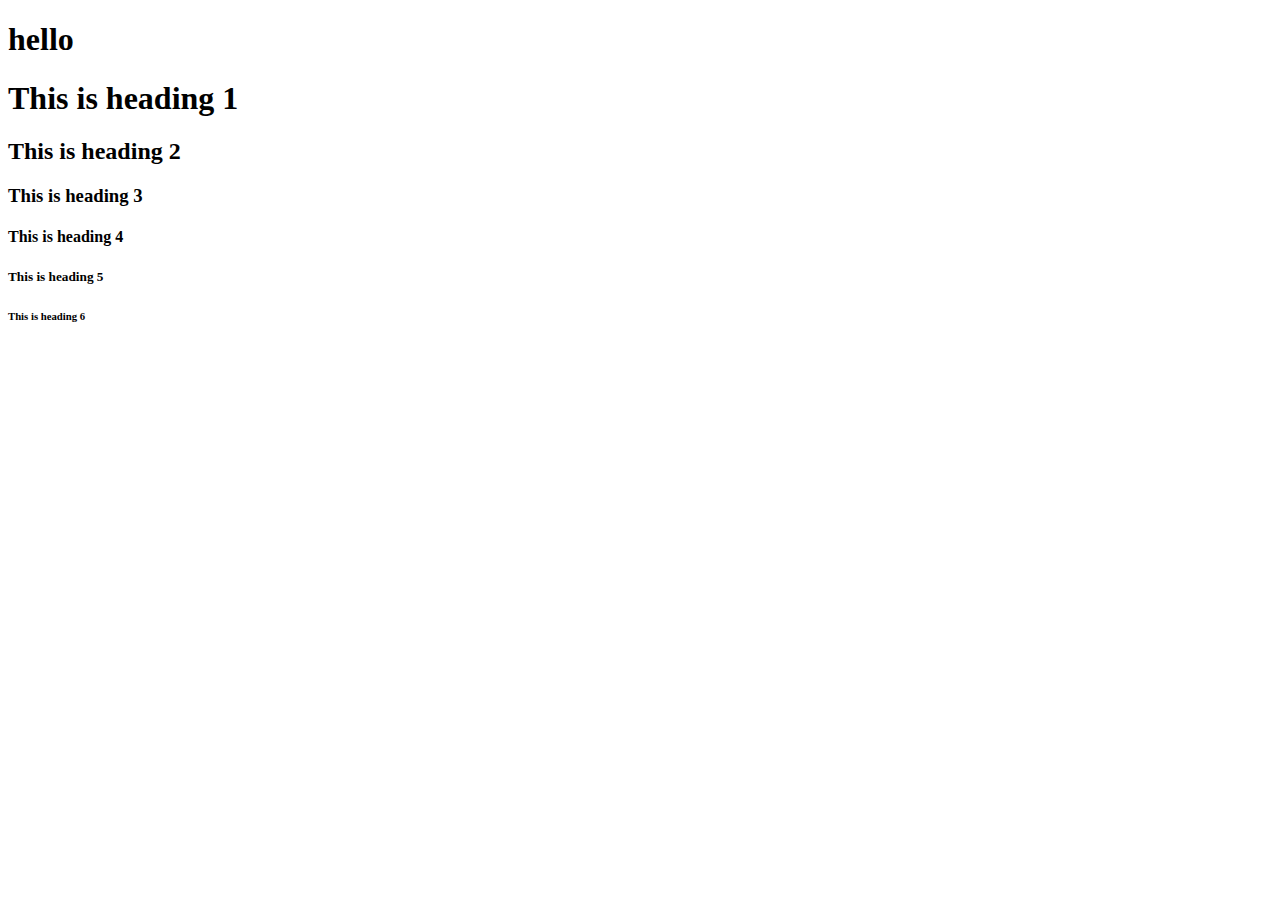
<file: index.html>
<!DOCTYPE html>
<html lang="en">
<head>
    <meta charset="UTF-8">
    <meta name="viewport" content="width=device-width, initial-scale=1.0">
    <title>Document</title>
</head>
<body>
<h1>hello</h1>
<h1>This is heading 1</h1> 
<h2>This is heading 2</h2> 
<h3>This is heading 3</h3> 
<h4>This is heading 4</h4> 
<h5>This is heading 5</h5> 
<h6>This is heading 6</h6> 
</body>
</html>
</file>
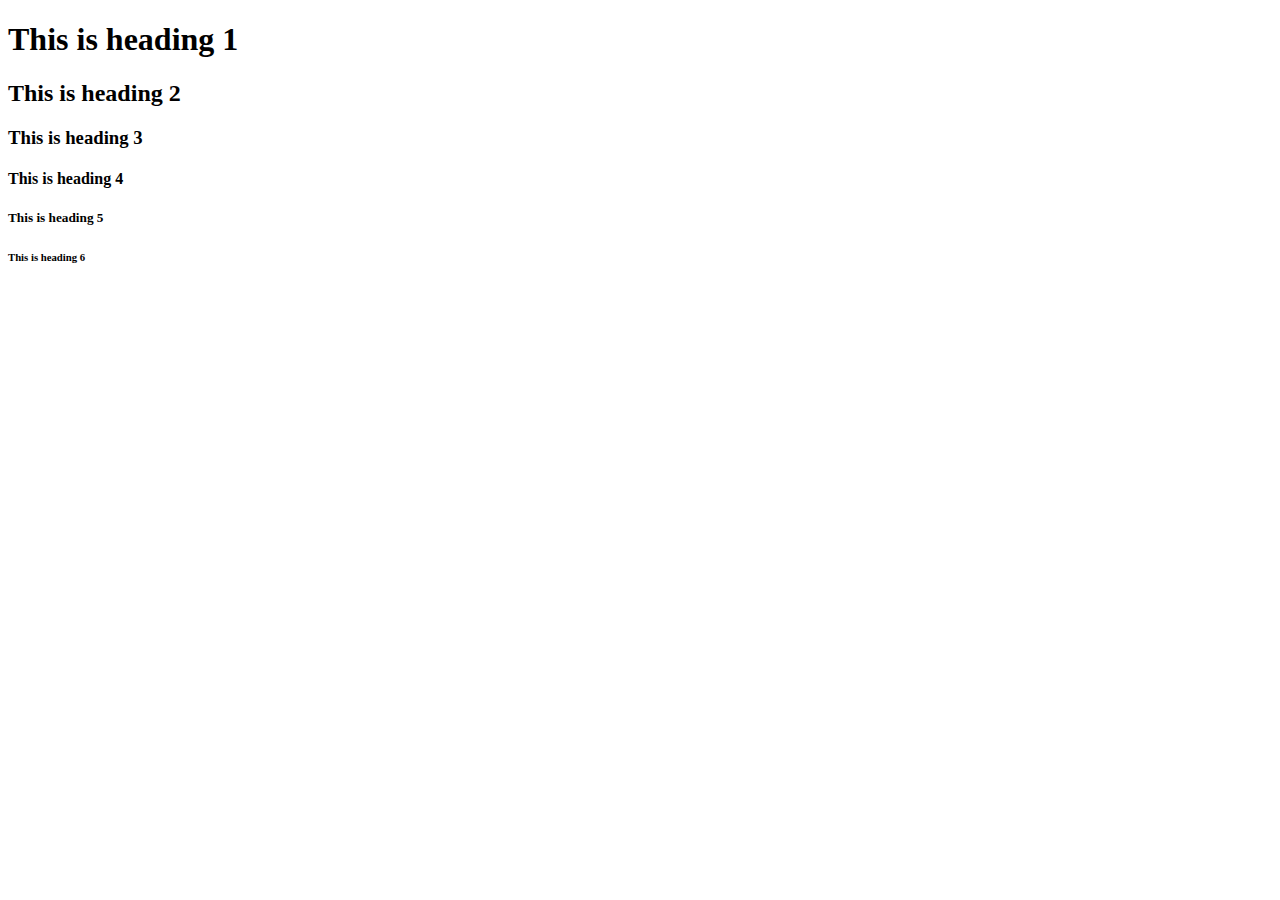
<file: Program-1/index.html>
<!DOCTYPE html>
<html lang="en">
<head>
    <meta charset="UTF-8">
    <meta name="viewport" content="width=device-width, initial-scale=1.0">
    <title>Document</title>
</head>
<body>
<h1>This is heading 1</h1> 
<h2>This is heading 2</h2> 
<h3>This is heading 3</h3> 
<h4>This is heading 4</h4> 
<h5>This is heading 5</h5> 
<h6>This is heading 6</h6> 
</body>
</html>
</file>
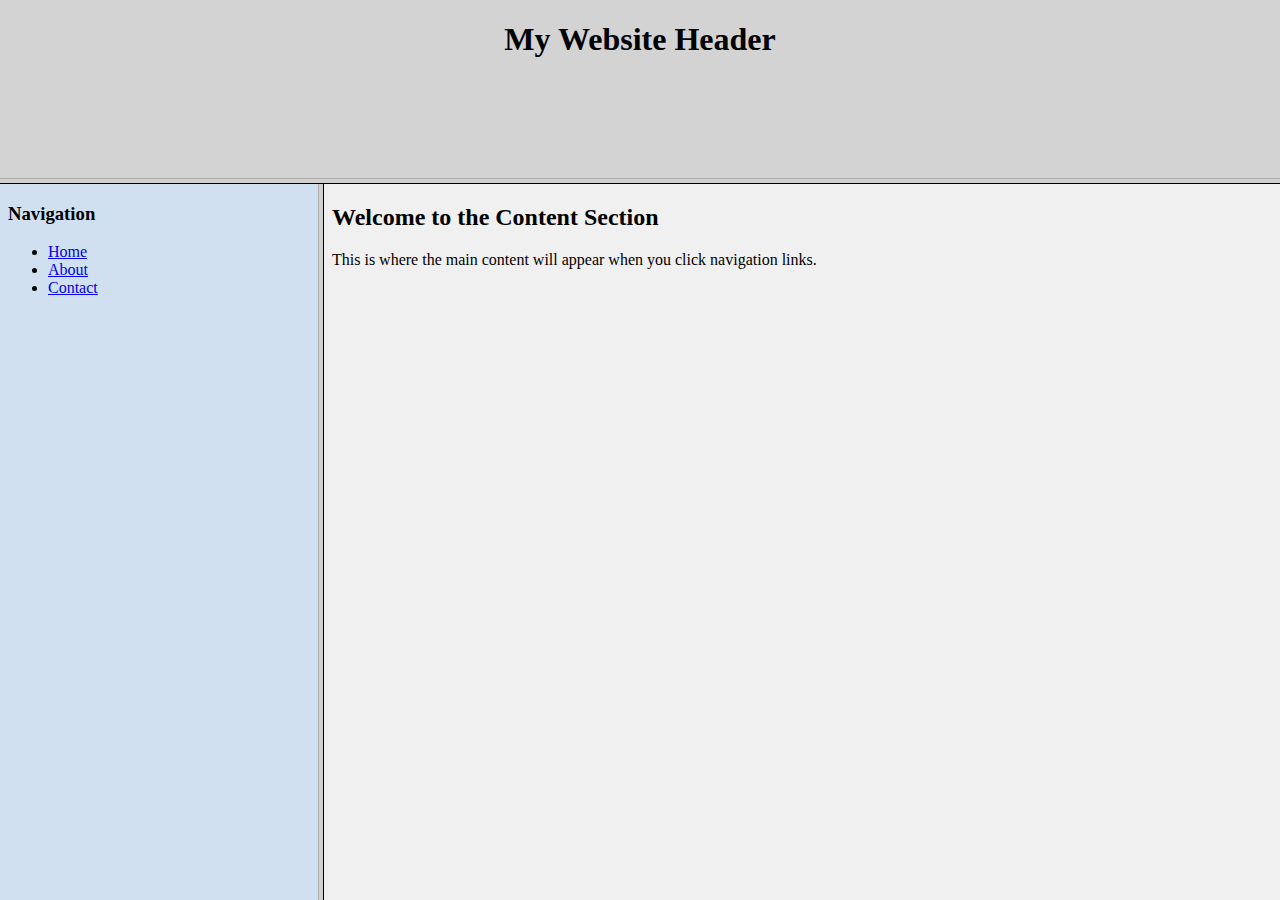
<file: Program-3/index.html>
<!DOCTYPE html>
<html>
<head>
  <title>Frameset Example - Header, Navigation, Content</title>
</head>

<!-- The <frameset> tag replaces <body> in frame-based pages -->
<frameset rows="20%,80%">
  <!-- Top frame for Header -->
  <frame src="header.html" name="headerFrame" scrolling="no" noresize>

  <!-- Nested frameset for Navigation (left) and Content (right) -->
  <frameset cols="25%,75%">
    <frame src="navigation.html" name="navFrame">
    <frame src="content.html" name="contentFrame">
  </frameset>

</frameset>

<!-- Fallback for browsers that don't support frames -->
<noframes>
  <body>
    <p>Your browser does not support frames.</p>
  </body>
</noframes>
</html>
</file>
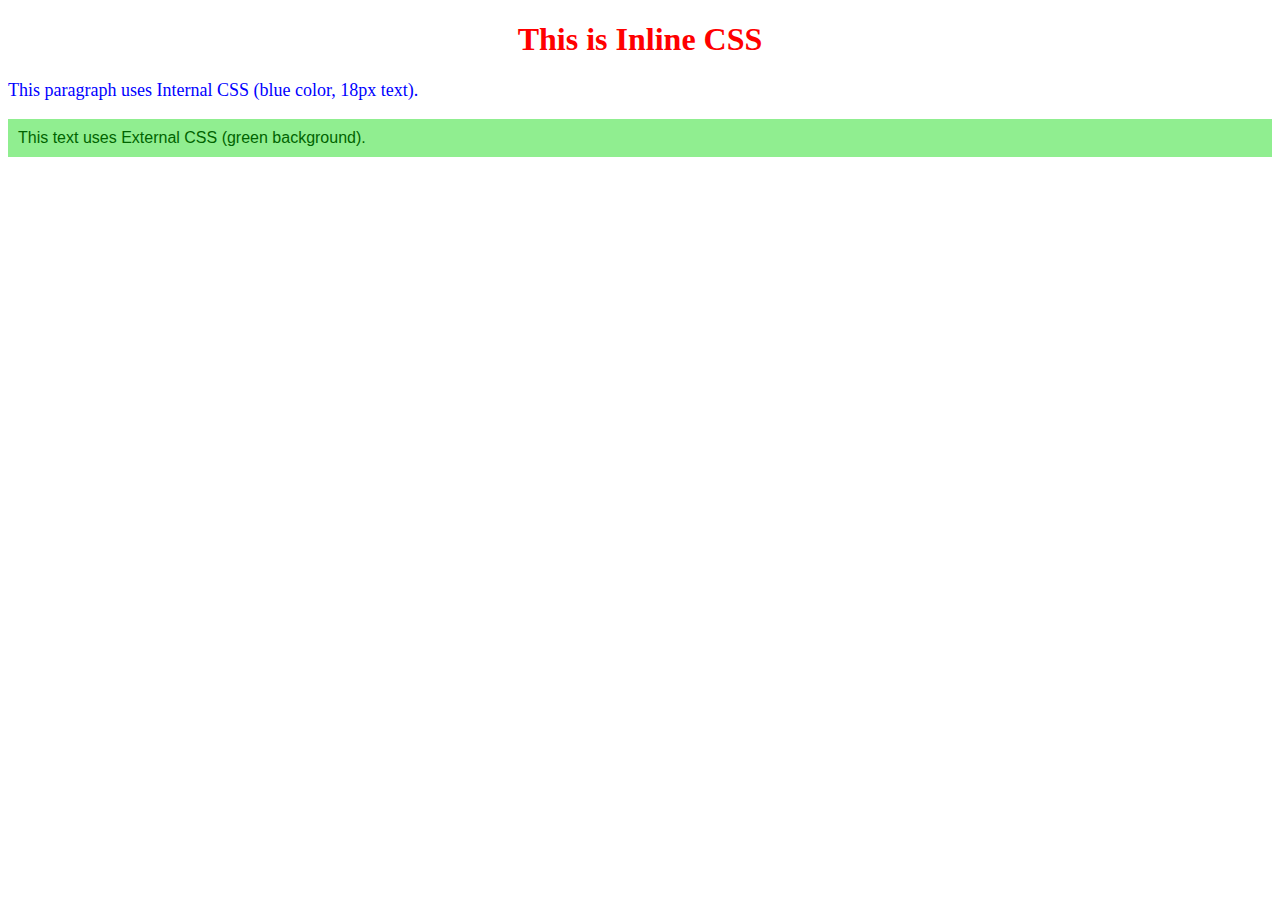
<file: Program-4/index.html>
<!DOCTYPE html>
<html>
<head>
  <title>Inline, Internal, and External CSS Example</title>

  <!-- External CSS -->
  <link rel="stylesheet" href="style.css">

  <!-- Internal CSS -->
  <style>
    p {
      color: blue;
      font-size: 18px;
    }
  </style>
</head>

<body>
  <!-- Inline CSS -->
  <h1 style="color: red; text-align: center;">This is Inline CSS</h1>

  <!-- A paragraph styled with Internal CSS -->
  <p>This paragraph uses Internal CSS (blue color, 18px text).</p>

  <!-- A div styled using External CSS -->
  <div class="external-demo">This text uses External CSS (green background).</div>
</body>
</html>
</file>
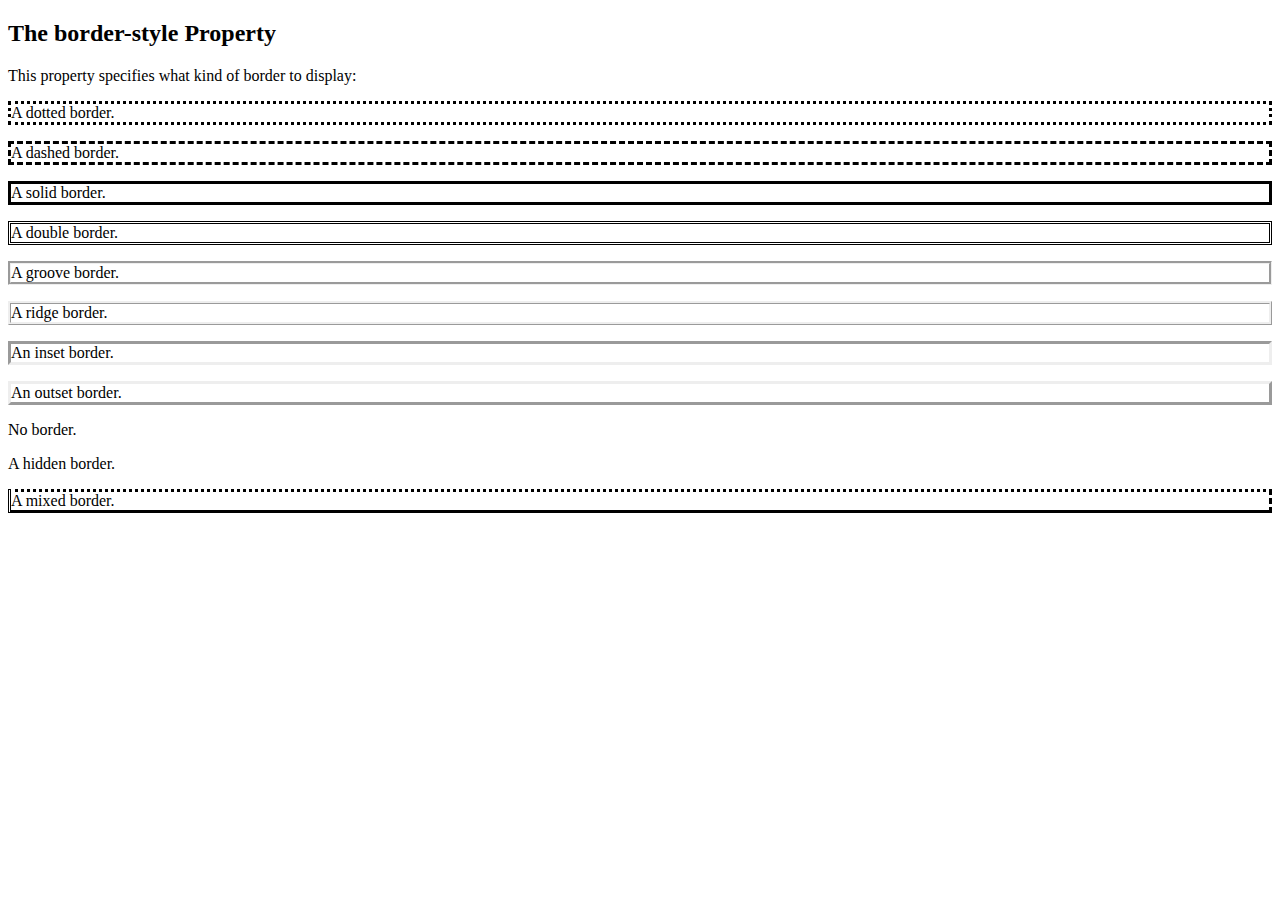
<file: Program-5/index.html>
<!DOCTYPE html> 
<html> 
<head> 
<style> 
.dotted {border-style: dotted;} 
.dashed {border-style: dashed;} 
.solid {border-style: solid;} 
.double {border-style: double;} 
.groove {border-style: groove;} 
.ridge {border-style: ridge;} 
.inset {border-style: inset;} 
.outset {border-style: outset;} 
.none {border-style: none;} 
.hidden {border-style: hidden;} 
.mix {border-style: dotted dashed solid double;} 
</style> 
</head> 
<body> 
<h2>The border-style Property</h2> 
<p>This property specifies what kind of border to display:</p> 
<p class="dotted">A dotted border.</p> 
<p class="dashed">A dashed border.</p> 
<p class="solid">A solid border.</p> 
<p class="double">A double border.</p> 
<p class="groove">A groove border.</p> 
<p class="ridge">A ridge border.</p> 
<p class="inset">An inset border.</p> 
<p class="outset">An outset border.</p> 
<p class="none">No border.</p> 
<p class="hidden">A hidden border.</p> 
<p class="mix">A mixed border.</p> 
</body> 
</html>
</file>
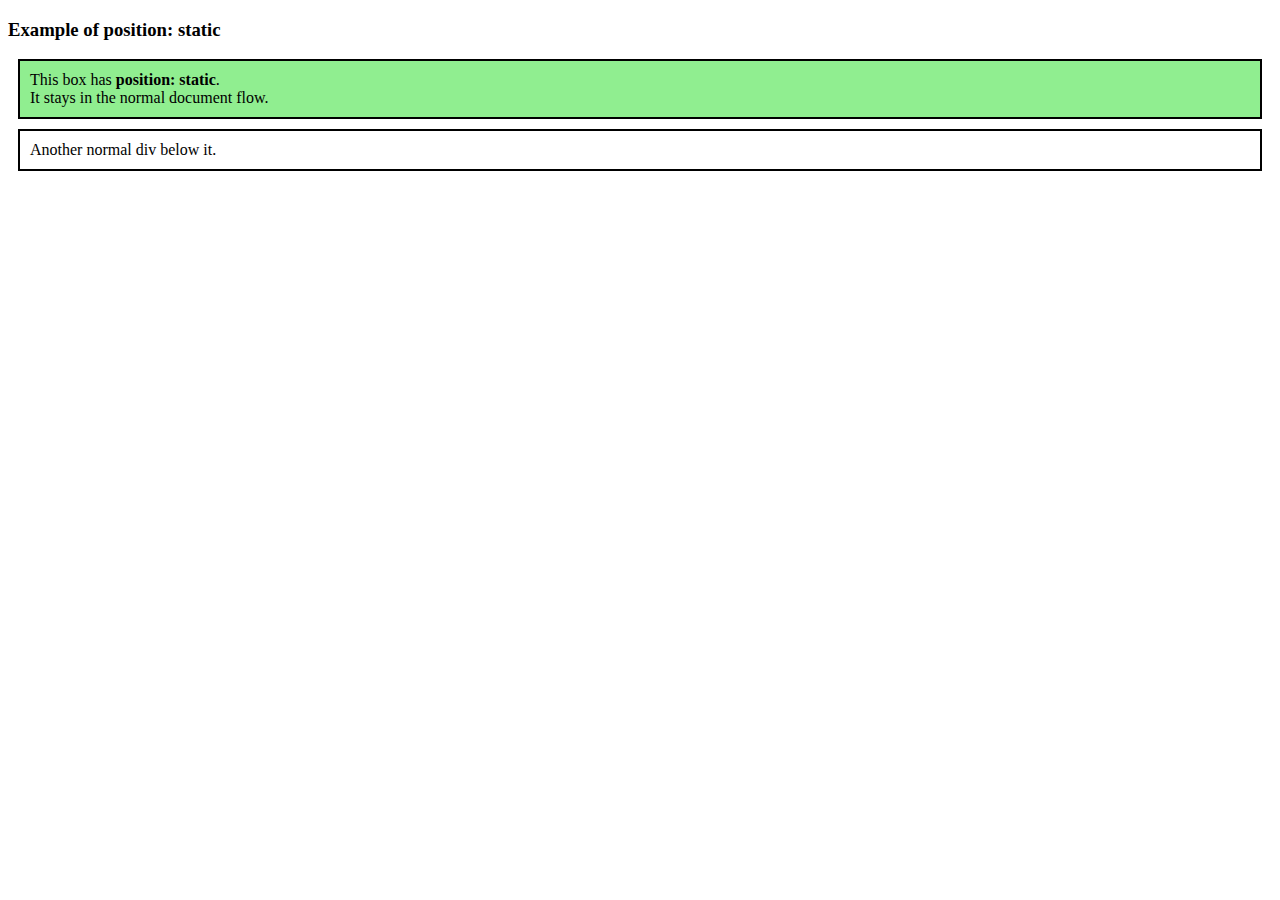
<file: Program-6/index.html>
<!DOCTYPE html>
<html>
<head>
  <title>CSS Position: Static</title>
  <style>
    div {
      border: 2px solid black;
      padding: 10px;
      margin: 10px;
    }
    .static {
      position: static;
      background-color: lightgreen;
    }
  </style>
</head>
<body>
  <h3>Example of position: static</h3>

  <div class="static">
    This box has <b>position: static</b>.<br>
    It stays in the normal document flow.
  </div>

  <div>Another normal div below it.</div>
</body>
</html>
</file>
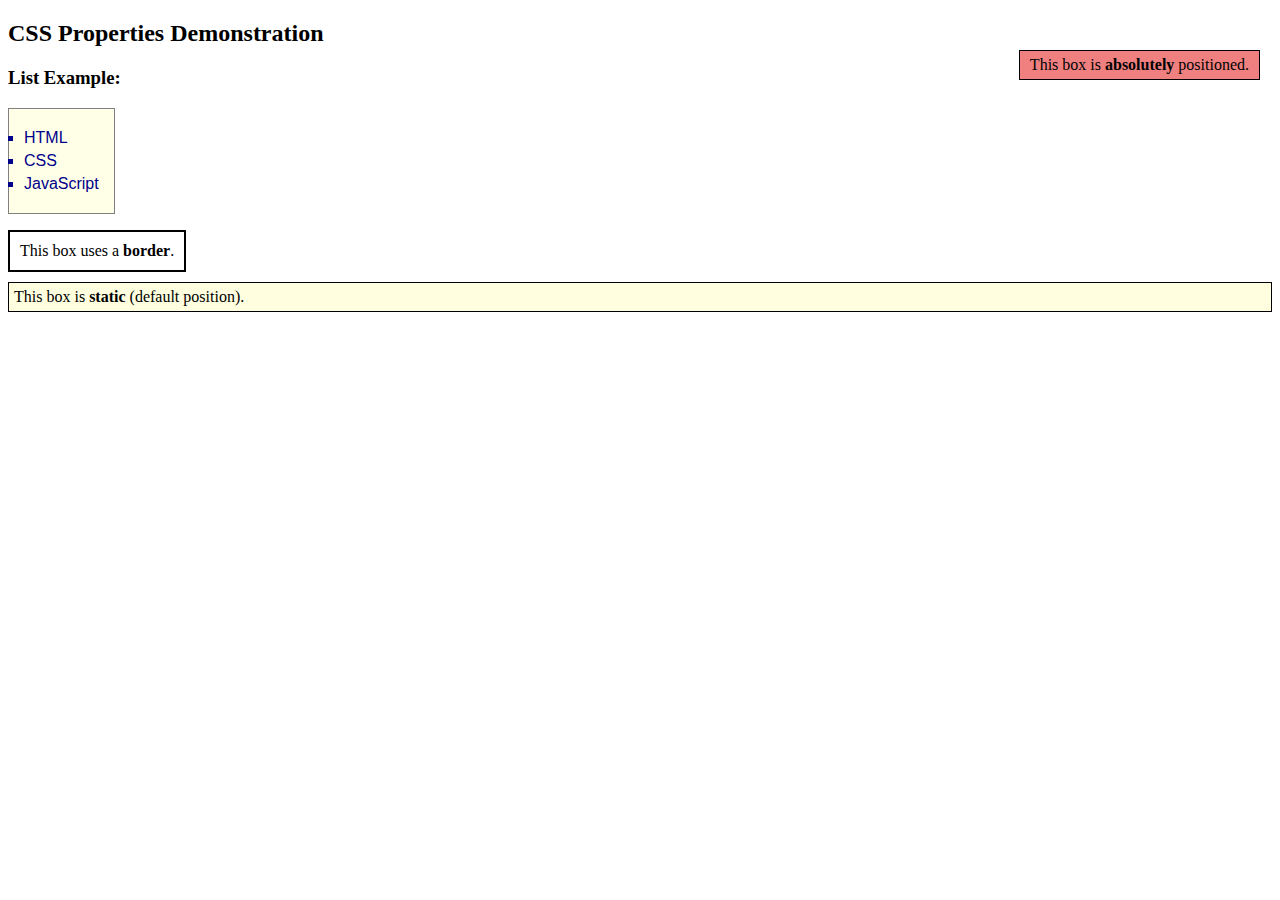
<file: Program-7/index.html>
<!DOCTYPE html>
<html>
<head>
  <title>CSS Properties Demo</title>
  <style>
    /* 1️⃣ CSS List Properties */
    ul {
      list-style-type: square;          /* use square bullets */
      background-color: rgb(255, 255, 231);        /* light background */
      border: 1px solid gray;           /* border around list */
      padding: 15px;                    /* space inside box */
      width: fit-content;               /* shrink to content */
    }

    li {
      color: darkblue;
      font-family: Arial, sans-serif;
      margin: 5px 0;                    /* space between items */
    }

    /* 2️⃣ Border Property */
    .border-box {
      border: 2px solid black;
      padding: 10px;
      width: fit-content;
      margin-top: 15px;
    }

    /* 3️⃣ Position: static */
    .static-box {
      position: static;
      background-color: lightyellow;
      border: 1px solid black;
      padding: 5px;
      margin-top: 10px;
    }

    /* 4️⃣ Position:absolute */
    .absolute-box {
      position: absolute;
      top: 50px;
      right: 20px;
      background-color: lightcoral;
      border: 1px solid black;
      padding: 5px 10px;
    }
  </style>
</head>
<body>
  <h2>CSS Properties Demonstration</h2>

  <!-- 1️⃣ List Properties -->
  <h3>List Example:</h3>
  <ul>
    <li>HTML</li>
    <li>CSS</li>
    <li>JavaScript</li>
  </ul>

  <!-- 2️⃣ Border Property -->
  <div class="border-box">This box uses a <b>border</b>.</div>

  <!-- 3️⃣ Static Position -->
  <div class="static-box">This box is <b>static</b> (default position).</div>

  <!-- 4️⃣ Absolute Position -->
  <div class="absolute-box">This box is <b>absolutely</b> positioned.</div>
</body>
</html>
</file>
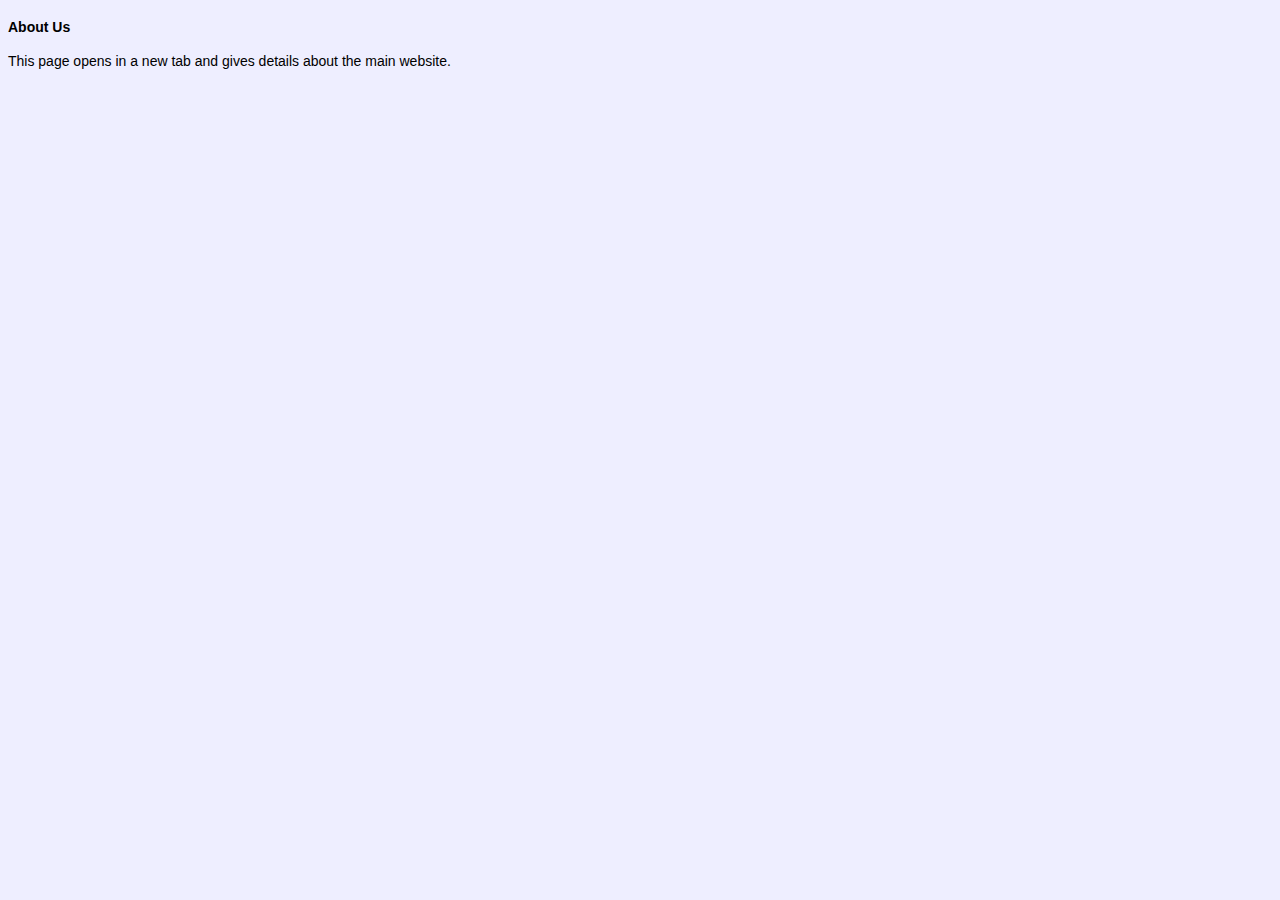
<file: Program-3/about.html>
<!DOCTYPE html>
<html>
<head>
  <title>About</title>
</head>
<body style="font-family: Arial; font-size: 14px; background-color: #eef;">
  <h4>About Us</h4>
  <p>This page opens in a new tab and gives details about the main website.</p>
</body>
</html>
</file>
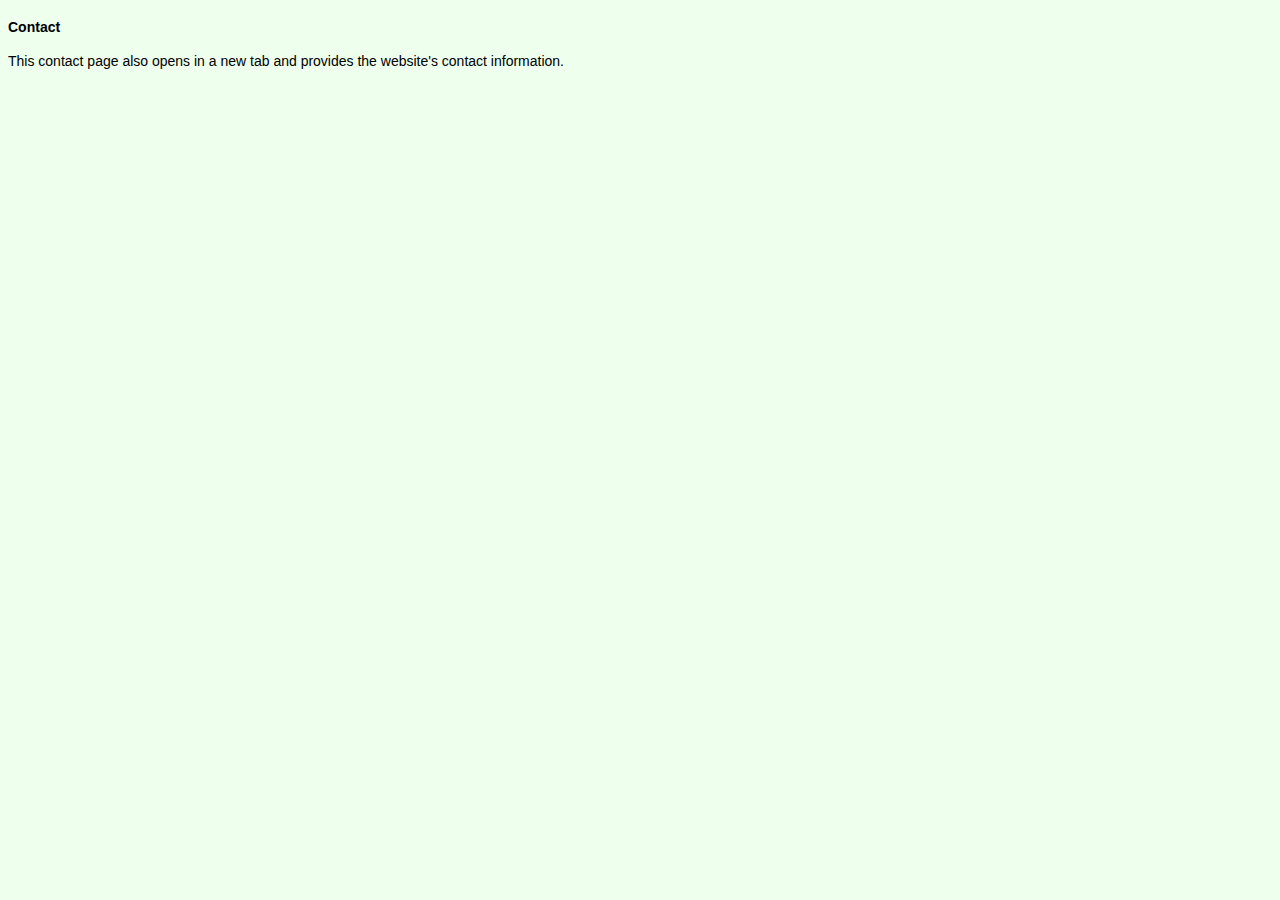
<file: Program-3/contact.html>
<!DOCTYPE html>
<html>
<head>
  <title>Contact</title>
</head>
<body style="font-family: Arial; font-size: 14px; background-color: #efe;">
  <h4>Contact</h4>
  <p>This contact page also opens in a new tab and provides the website's contact information.</p>
</body>
</html>
</file>
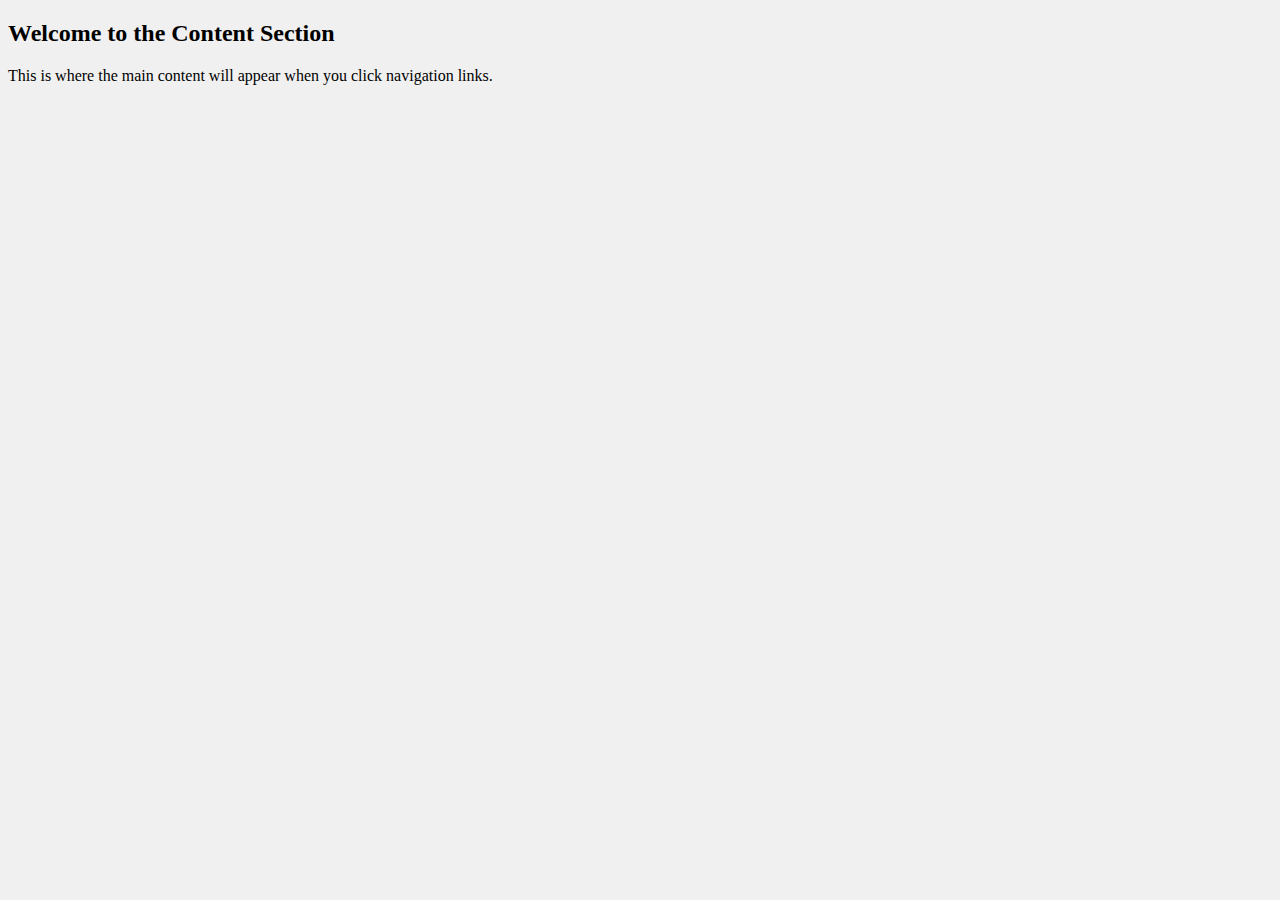
<file: Program-3/content.html>
<!DOCTYPE html>
<html>
<head>
  <title>Content Area</title>
</head>
<body style="background-color: #f0f0f0;">
  <h2>Welcome to the Content Section</h2>
  <p>This is where the main content will appear when you click navigation links.</p>
</body>
</html>
</file>
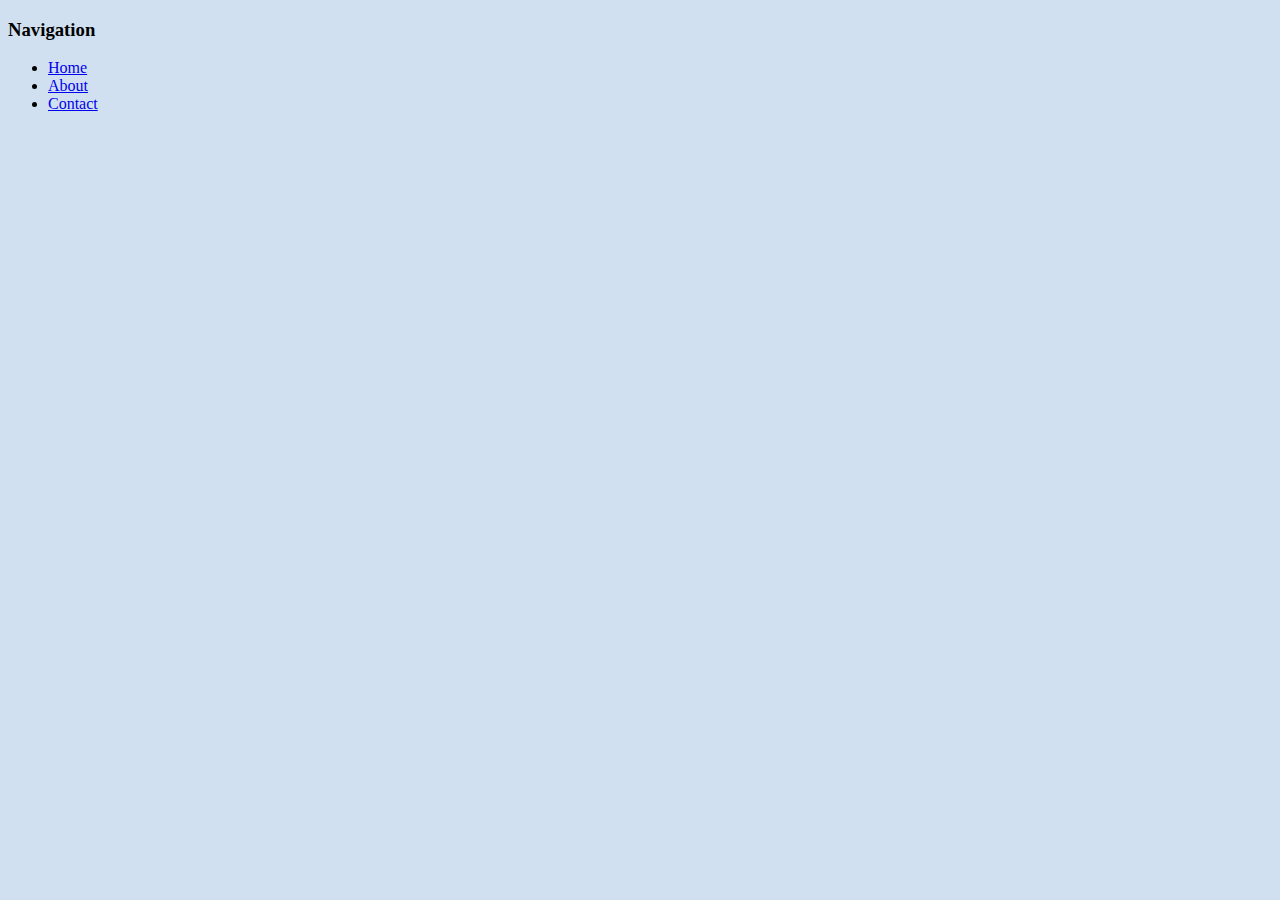
<file: Program-3/navigation.html>
<!DOCTYPE html>
<html>
<head>
  <title>Navigation</title>
</head>
<body style="background-color: #d0e0f0;">
  <h3>Navigation</h3>
  <ul>
   <li><a href="content.html" target="contentFrame">Home</a></li>
    <li><a href="about.html" target="_blank">About</a></li>
    <li><a href="contact.html" target="_blank">Contact</a></li>
  </ul>
</body>
</html>
</file>
<file: Program-4/style.css>
.external-demo {
  background-color: lightgreen;
  color: darkgreen;
  padding: 10px;
  font-family: Arial;
}
</file>
